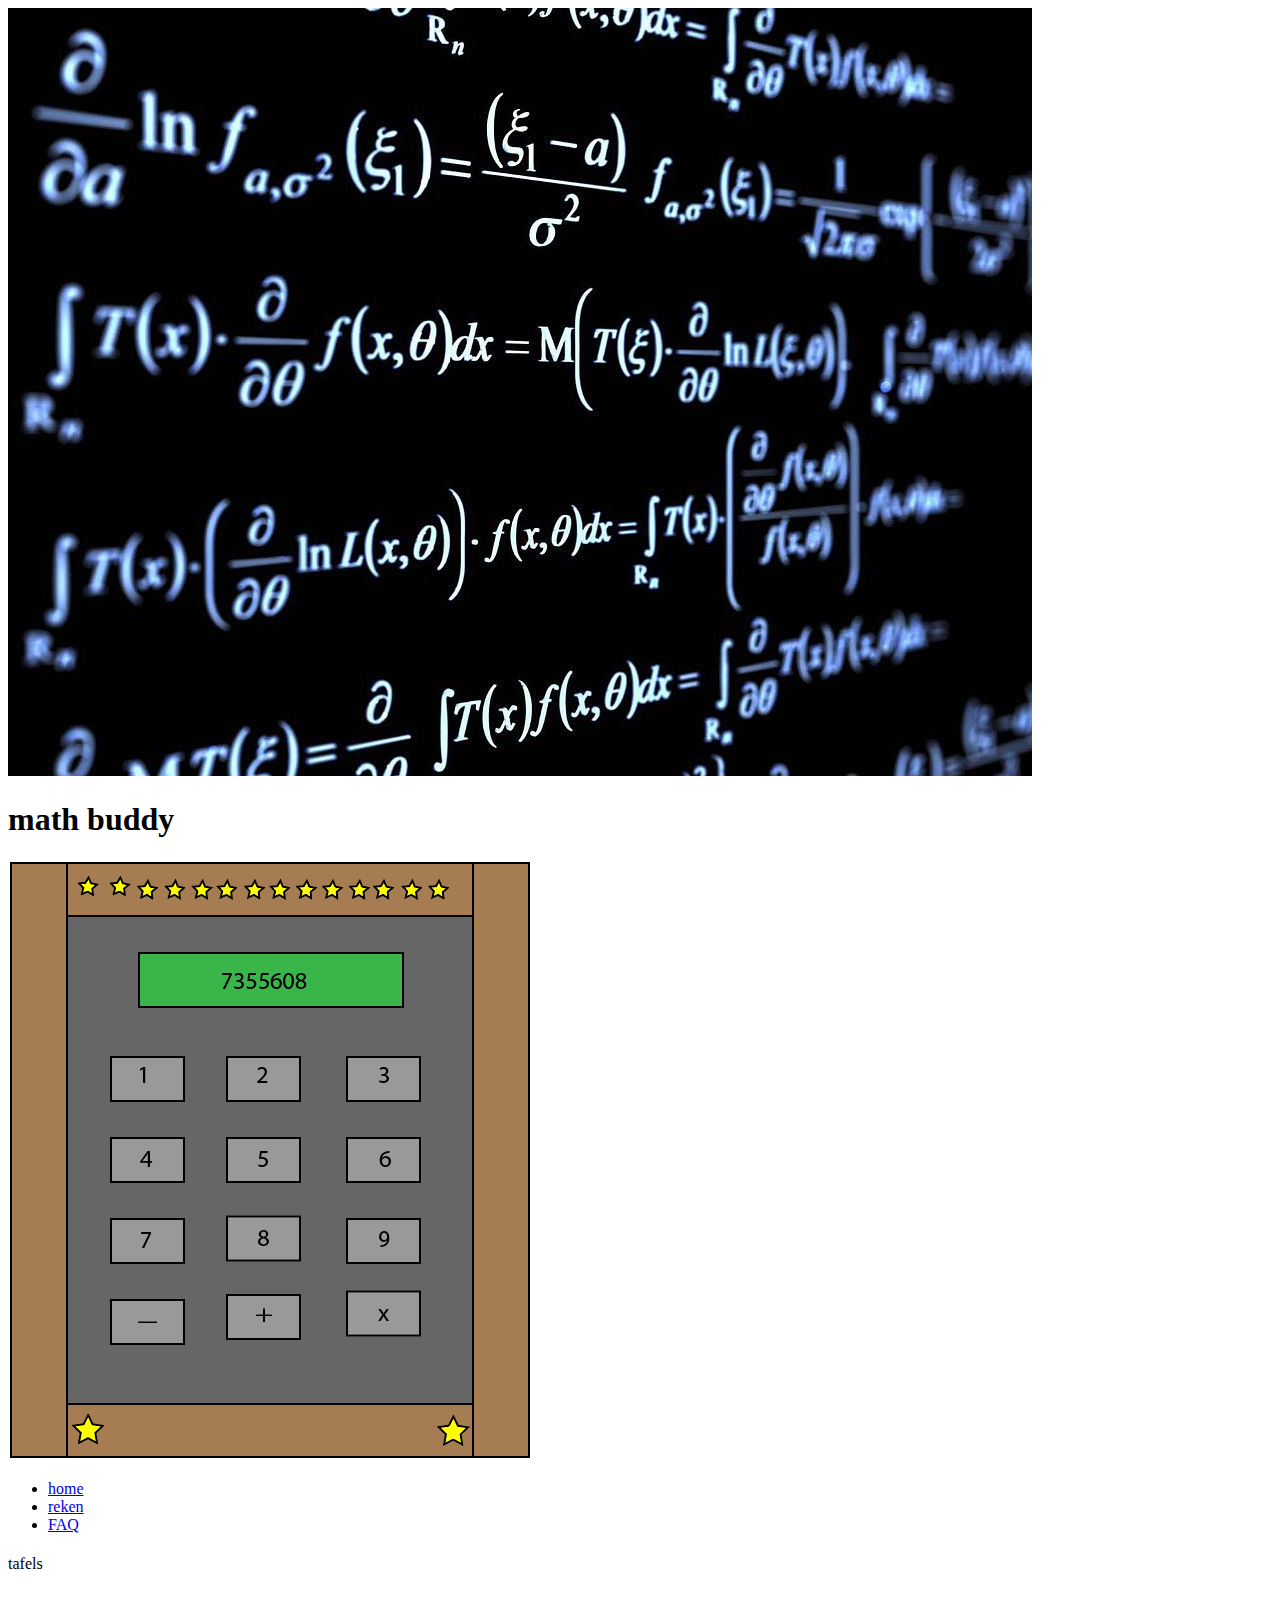
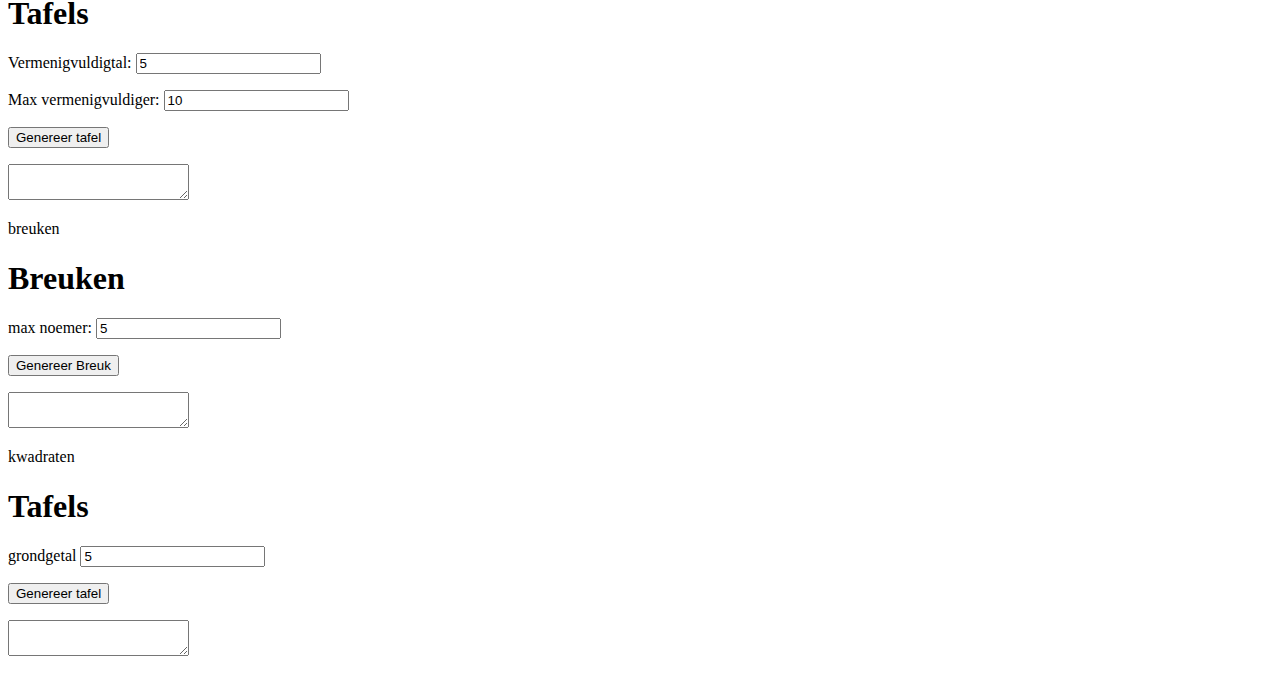
<file: rekenpagina/index.html>
<!DOCTYPE html>
<html lang="en">
<head>
    <meta charset="UTF-8">
    <meta http-equiv="X-UA-Compatible" content="IE=edge">
    <meta name="viewport" content="width=device-width, initial-scale=1.0">
    <title>MathMate - Eenvoudig rekenen</title>
    <script src="eenvoudig.js"></script>
</head>
<body>

    <header>
        <img src="IMG/wallpaper_wiskunde.jpg">
        <h1>math                   buddy</h1>
        <img src="IMG/Logo (1).png">
        <nav>
            <ul>
                <li><a href="home">home</a></li>
                <li><a href="reken_pagina">reken</a></li>
                <li><a href="game_page">FAQ</a></li>
            </ul>
        </nav>
    </header>
    <main>
        <section id="middle_color">
            <h1></h1>
        </section>
        <section id="inner_color">
            <h1></h1>
        </section>
        <section>
            <section>
                <p>tafels</p>
            </section>
            <section id="tafels">
                <h1>Tafels</h1>
                <form onsubmit="return genereerTafel();">
                    <p>
                        <label>Vermenigvuldigtal:</label>
                        <input id="tafel-vermenigvuldigtal" value="5" type="number">
                    </p>
                    <p>
                        <label>Max vermenigvuldiger:</label>
                        <input id="tafel-max-vermenigvuldiger" value="10" type="number">
                    </p>
                    <p>
                        <button type="submit">Genereer tafel</button>
                    </p>
                    <p>
                        <textarea readonly id="tafel-antwoord"></textarea>
                    </p>
                </form>
            </section>

            <section>
                <section>
                    <p>breuken</p>
                </section>
                <section id="breuken">
                    <h1>Breuken</h1>
                    <form onsubmit="return breuken();">
                        <p>
                            <label>max noemer:</label>
                            <input id="max_noemer" value="5" type="number">
                        </p>
                        <p>
                            <button type="submit">Genereer Breuk</button>
                        </p>
                        <p>
                            <textarea readonly id="breuk-antwoord"></textarea>
                        </p>
                    </form>
                </section>

                <section>
                    <section>
                        <p>kwadraten</p>
                    </section>
                    <section id="tafels">
                        <h1>Tafels</h1>
                        <form onsubmit="return Kwadraten();">
                            <p>
                                <label>grondgetal</label>
                                <input id="kwadraten-grondgetal" value="5" type="number">
                            </p>
                            <p>
                                <button type="submit">Genereer tafel</button>
                            </p>
                            <p>
                                <textarea readonly id="kwadraten-antwoord"></textarea>
                            </p>
                        </form>
                    </section>

    </main>
    <footer></footer>

</body>
</html>
</file>
